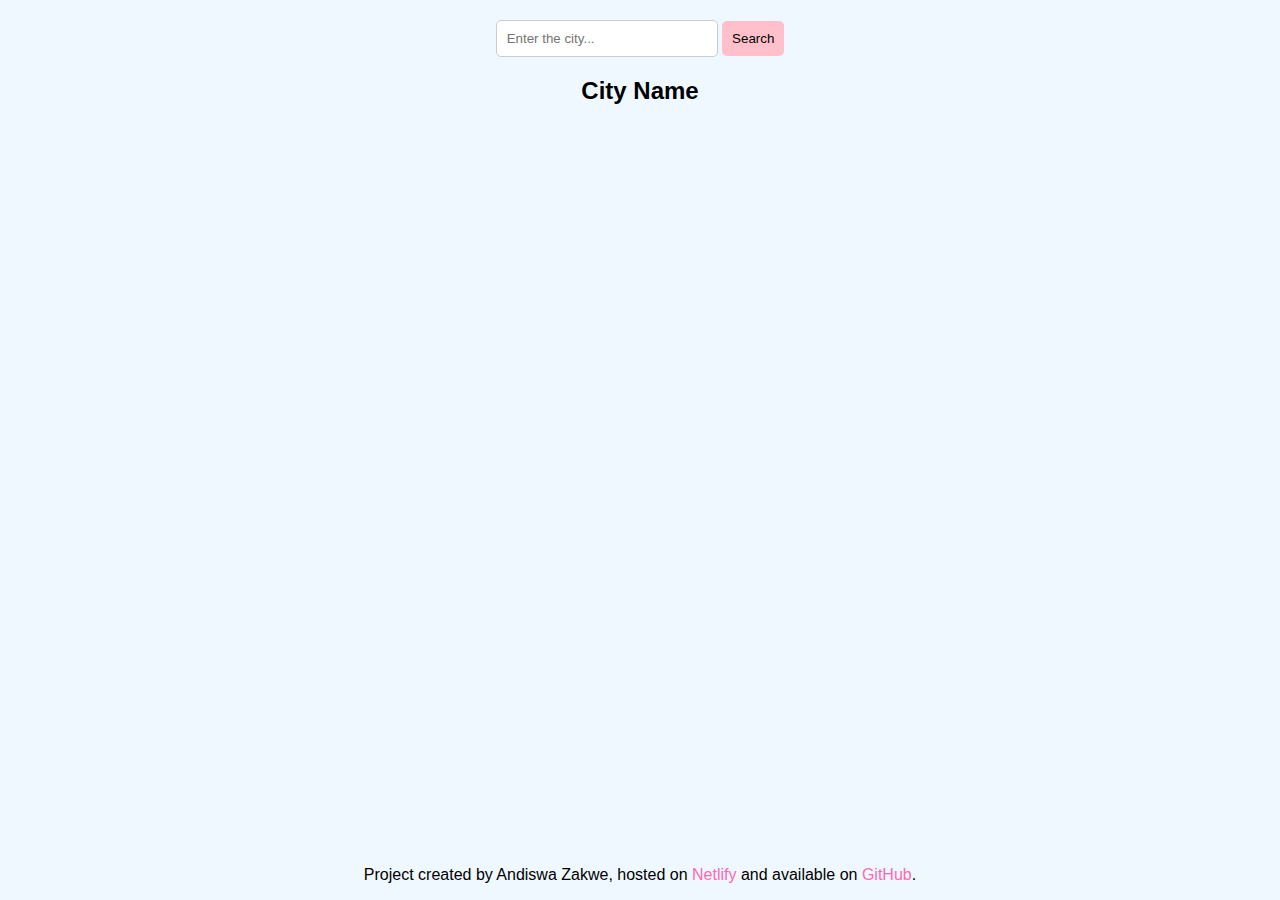
<file: index.html>
<!DOCTYPE html>
<html lang="en">

<head>
    <meta charset="UTF-8" />
    <meta name="viewport" content="width=device-width, initial-scale=1.0" />
    <title>Weather App</title>
    <link rel="stylesheet" href="styles.css" />
</head>

<body>
    <div class="container">
        <div class="search-container">
            <input type="text" id="cityInput" placeholder="Enter the city..." oninput="updateCityName()" />
            <button class="search-btn" onclick="getWeather()">Search</button>
        </div>
        <div class="weather-info">
            <h2 id="cityName">City Name</h2>
            <p id="temperature"></p>
            <p id="weatherDetails"></p>
        </div>
    </div>

    <footer>
        <p>
            Project created by Andiswa Zakwe, hosted on
            <a href="https://myweathercode.netlify.app/" target="_blank">Netlify</a> and available on
            <a href="https://github.com/Dana-Zakwe/Weather" target="_blank">GitHub</a>.
        </p>
    </footer>

    <script src="scripts.js"></script>
</body>

</html>
</file>
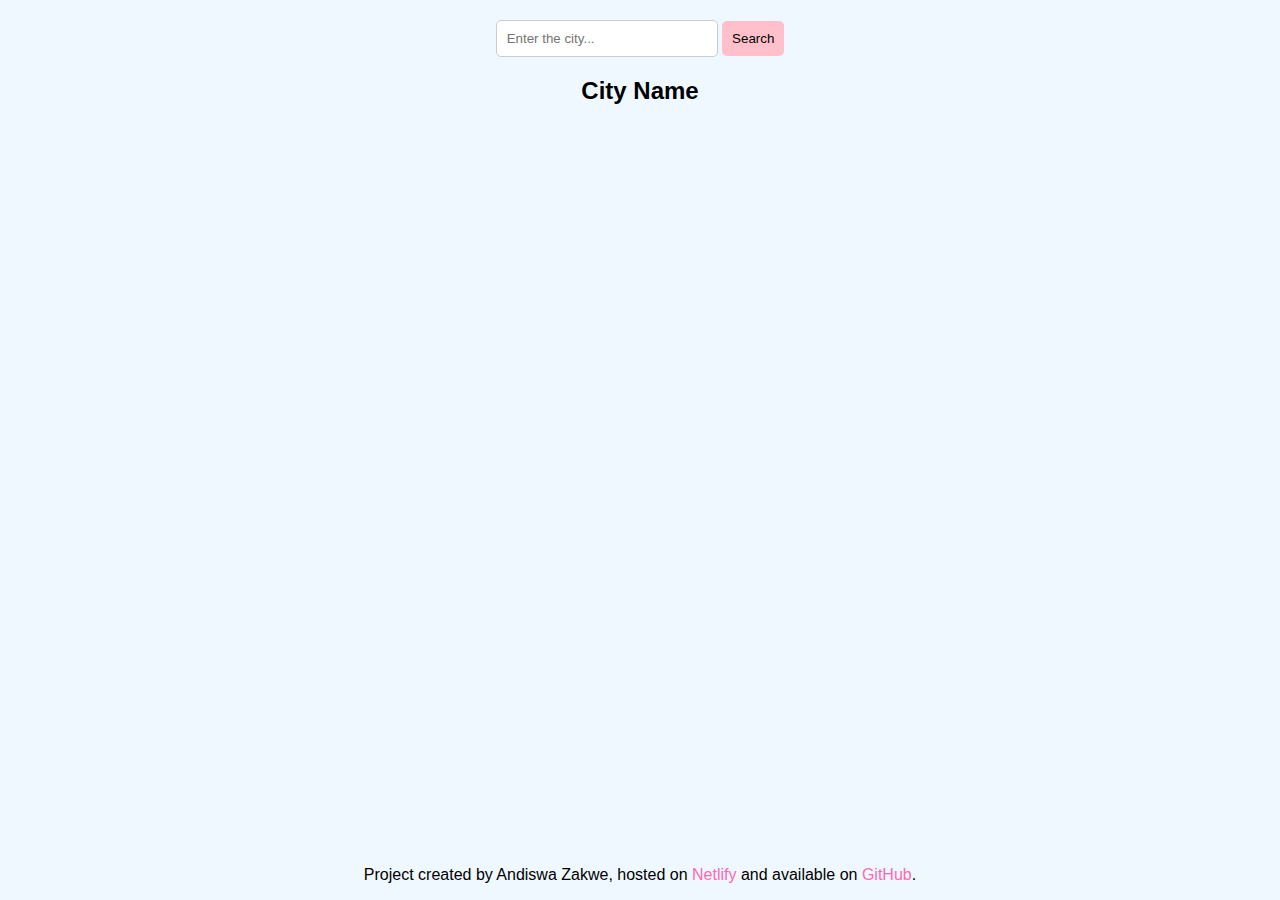
<file: html.html>
<!DOCTYPE html>
<html lang="en">

<head>
    <meta charset="UTF-8" />
    <meta name="viewport" content="width=device-width, initial-scale=1.0" />
    <title>Weather App</title>
    <style>
        body {
            font-family: "Arial", sans-serif;
            margin: 0;
            padding: 0;
            display: flex;
            flex-direction: column;
            justify-content: space-between;
            min-height: 100vh;
            background-color: #f0f8ff;
        }
        
        .container {
            text-align: center;
            margin: 20px;
        }
        
        .search-container {
            margin-bottom: 20px;
        }
        
        input[type="text"] {
            padding: 10px;
            width: 200px;
            border-radius: 5px;
            border: 1px solid #ccc;
        }
        
        .search-btn {
            padding: 10px;
            background-color: pink;
            border: none;
            border-radius: 5px;
            cursor: pointer;
        }
        
        .search-btn:hover {
            background-color: #ff69b4;
        }
        
        .weather-info {
            margin-top: 20px;
        }
        
        #cityName {
            font-size: 24px;
            font-weight: bold;
        }
        
        #temperature {
            font-size: 20px;
            font-weight: bold;
        }
        
        #weatherDetails {
            font-size: 16px;
            color: gray;
        }
        
        #weatherDetails .highlight {
            color: red;
        }
        
        #weatherIcon {
            width: 50px;
            vertical-align: middle;
        }
        
        footer {
            text-align: center;
            margin-top: 30px;
        }
        
        footer a {
            color: #ff69b4;
            text-decoration: none;
        }
        
        footer a:hover {
            text-decoration: underline;
        }
    </style>
</head>

<body>
    <div class="container">
        <div class="search-container">
            <input type="text" id="cityInput" placeholder="Enter the city..." oninput="updateCityName()" />
            <button class="search-btn" onclick="getWeather()">Search</button>
        </div>
        <div class="weather-info">
            <h2 id="cityName">City Name</h2>
            <p id="temperature"></p>
            <p id="weatherDetails"></p>
        </div>
    </div>

    <footer>
        <p>
            Project created by Andiswa Zakwe, hosted on
            <a href="https://benevolent-meringue-bb0776.netlify.app/" target="_blank">Netlify</a> and available on
            <a href="https://github.com/Dana-Zakwe/Week7Code" target="_blank">GitHub</a>.
        </p>
    </footer>

    <script>
        // Approved cities with their weather data
        const predefinedWeatherData = {
            Greytown: {
                tempC: 24,
                tempF: 75,
                humidity: 87,
                windSpeed: 7.2,
                description: "Moderate rain",
            },
            Pietermaritzburg: {
                tempC: 22,
                tempF: 72,
                humidity: 80,
                windSpeed: 5.5,
                description: "Cloudy",
            },
            "Tugela Ferry": {
                tempC: 30,
                tempF: 86,
                humidity: 70,
                windSpeed: 10.3,
                description: "Sunny",
            },
            "South Africa": {
                tempC: 25,
                tempF: 77,
                humidity: 60,
                windSpeed: 9.5,
                description: "Windy",
            },
            "KwaZulu Natal": {
                tempC: 28,
                tempF: 82,
                humidity: 75,
                windSpeed: 6.0,
                description: "Partly cloudy",
            },
        };

        // Function to get weather, either from predefined data or API
        async function getWeather() {
            const cityInput = document.getElementById("cityInput").value.trim();

            // Check if the city is predefined
            if (predefinedWeatherData[cityInput]) {
                const {
                    tempC,
                    tempF,
                    humidity,
                    windSpeed,
                    description
                } =
                predefinedWeatherData[cityInput];

                // Update the UI
                document.getElementById("cityName").textContent = cityInput;
                document.getElementById("temperature").innerHTML = `
            ${getWeatherIcon(description, tempC)} ${tempC}°C
          `;
                document.getElementById("weatherDetails").innerHTML = `
            ${getCurrentDayAndTime()}. ${description} 
            Humidity: <span class="highlight">${humidity}%</span> 
            Wind: <span class="highlight">${windSpeed}Km/h</span>
          `;

                alert(
                    `It is currently ${tempC}°C (${tempF}°F) in ${cityInput} with a humidity of ${humidity}%.`
                );
            } else {
                // Fetch from OpenWeatherMap API if city is not predefined
                const apiKey = "YOUR_API_KEY"; // Replace with your OpenWeatherMap API key
                const apiUrl = `https://api.openweathermap.org/data/2.5/weather?q=${cityInput}&units=metric&appid=${apiKey}`;

                try {
                    const response = await fetch(apiUrl);
                    if (!response.ok) {
                        throw new Error("City not found");
                    }

                    const weatherData = await response.json();
                    const cityFormatted = weatherData.name; // Use the name returned by the API
                    const tempC = weatherData.main.temp;
                    const humidity = weatherData.main.humidity;
                    const windSpeed = weatherData.wind.speed;
                    const description = weatherData.weather[0].description;

                    // Update UI with fetched weather data
                    document.getElementById("cityName").textContent = cityFormatted;
                    document.getElementById("temperature").innerHTML = `
              ${getWeatherIcon(description, tempC)} ${tempC}°C
            `;
                    document.getElementById("weatherDetails").innerHTML = `
              ${getCurrentDayAndTime()}. ${
              description.charAt(0).toUpperCase() + description.slice(1)
            } 
              Humidity: <span class="highlight">${humidity}%</span> 
              Wind: <span class="highlight">${windSpeed}Km/h</span>
            `;

                    alert(
                        `It is currently ${tempC}°C in ${cityFormatted} with a humidity of ${humidity}%.`
                    );
                } catch (error) {
                    alert(
                        `Sorry, we don't know the weather for ${cityInput}. Please try again.`
                    );
                }
            }
        }

        // Function to update the city name in bold as the user types
        function updateCityName() {
            const cityInput = document.getElementById("cityInput").value;
            document.getElementById("cityName").textContent = cityInput;
        }

        // Function to get the current day of the week and time
        function getCurrentDayAndTime() {
            const daysOfWeek = [
                "Sunday",
                "Monday",
                "Tuesday",
                "Wednesday",
                "Thursday",
                "Friday",
                "Saturday",
            ];
            const now = new Date();
            const day = daysOfWeek[now.getDay()];
            const hours = now.getHours().toString().padStart(2, "0");
            const minutes = now.getMinutes().toString().padStart(2, "0");
            return `${day} ${hours}:${minutes}`;
        }

        // Function to get weather icon based on temperature and description
        function getWeatherIcon(description, tempC) {
            if (description.includes("rain")) {
                return '<img id="weatherIcon" src="https://img.icons8.com/color/48/000000/rain--v1.png" alt="Rain icon" />';
            } else if (tempC > 25) {
                return '<img id="weatherIcon" src="https://img.icons8.com/color/48/000000/sun--v1.png" alt="Hot weather icon" />';
            } else if (tempC < 15) {
                return '<img id="weatherIcon" src="https://img.icons8.com/color/48/000000/winter.png" alt="Cold weather icon" />';
            } else {
                return '<img id="weatherIcon" src="https://img.icons8.com/color/48/000000/partly-cloudy-day--v1.png" alt="Moderate weather icon" />';
            }
        }

        // Prompt the user for a city when the page loads
        window.onload = function() {
            const userCity = prompt("Enter a city (e.g., Greytown):");
            if (userCity) {
                document.getElementById("cityInput").value = userCity;
                getWeather();
            }
        };
    </script>
</body>

</html>
</file>
<file: styles.css>
body {
    font-family: "Arial", sans-serif;
    margin: 0;
    padding: 0;
    display: flex;
    flex-direction: column;
    justify-content: space-between;
    min-height: 100vh;
    background-color: #f0f8ff;
}

.container {
    text-align: center;
    margin: 20px;
}

.search-container {
    margin-bottom: 20px;
}

input[type="text"] {
    padding: 10px;
    width: 200px;
    border-radius: 5px;
    border: 1px solid #ccc;
}

.search-btn {
    padding: 10px;
    background-color: pink;
    border: none;
    border-radius: 5px;
    cursor: pointer;
}

.search-btn:hover {
    background-color: #ff69b4;
}

.weather-info {
    margin-top: 20px;
}

#cityName {
    font-size: 24px;
    font-weight: bold;
}

#temperature {
    font-size: 20px;
    font-weight: bold;
}

#weatherDetails {
    font-size: 16px;
    color: gray;
}

#weatherDetails .highlight {
    color: red;
}

#weatherIcon {
    width: 50px;
    vertical-align: middle;
}

footer {
    text-align: center;
    margin-top: 30px;
}

footer a {
    color: #ff69b4;
    text-decoration: none;
}

footer a:hover {
    text-decoration: underline;
}
</file>
